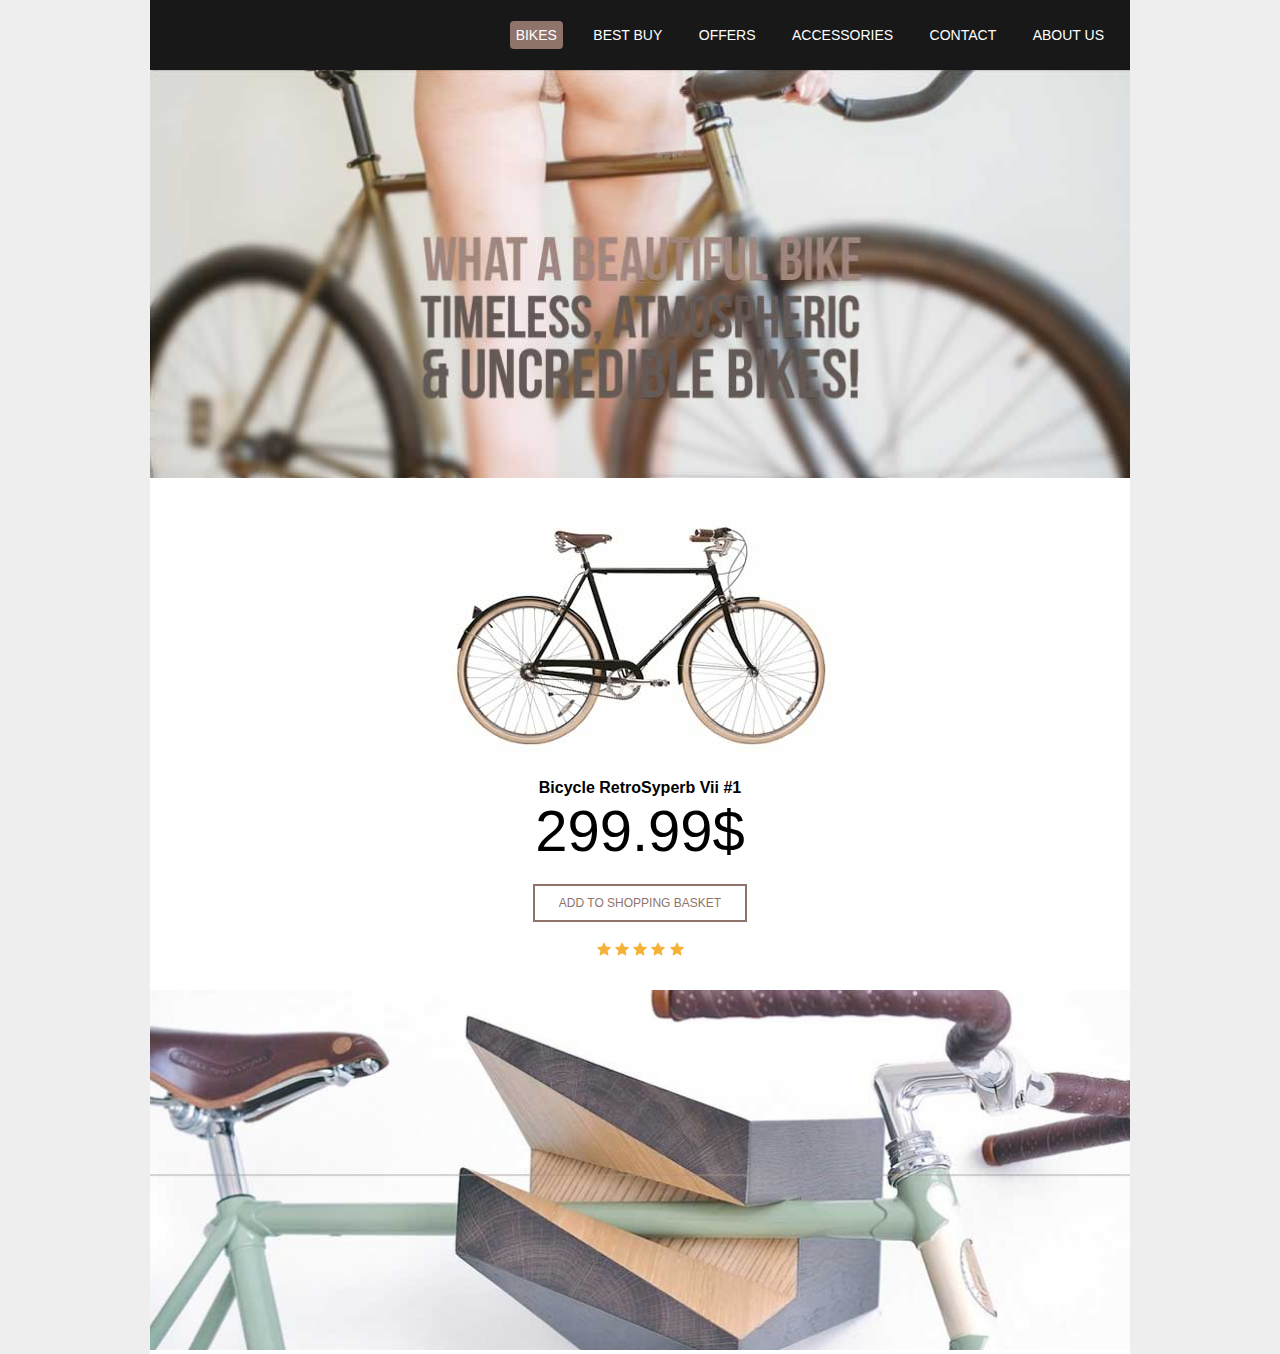
<file: index.html>
<!doctype html>
<html lang="en">
<head>
	<meta charset="utf-8" />
	<title>Bikes!</title>
	<link href="style.css" type="text/css" rel="stylesheet">
</head>
<body>

<div id="wrapper">

	<nav id="main-navigation">
		<ul>
			<li><a href="#" class="current">Bikes</a></li>
			<li><a href="#">Best Buy</a></li>
			<li><a href="#">Offers</a></li>
			<li><a href="#">Accessories</a></li>
			<li><a href="#">Contact</a></li>
			<li><a href="#">About Us</a></li>
		</ul>
	</nav>

	<div id="lead-banner">
		<img src="images/lead-banner.jpg" alt="Bikes!">
	</div>

	<section id="shop">
		<img class="product-image" src="images/bike.jpg" alt="RetroSyperb image">
		<h2 class="product-name">Bicycle RetroSyperb Vii #1</h2>
		<span class="price">299.99$</span>
		<a class="add-to-bag" href="#">Add to shopping basket</a>
		<img class="rating" src="images/stars.png" alt="star-rating">
	</section>

	<div id="footer-banner">
		<img src="images/footer.jpg" alt="pic of bike">
	</div>

</div>

</body>
</html>
</file>
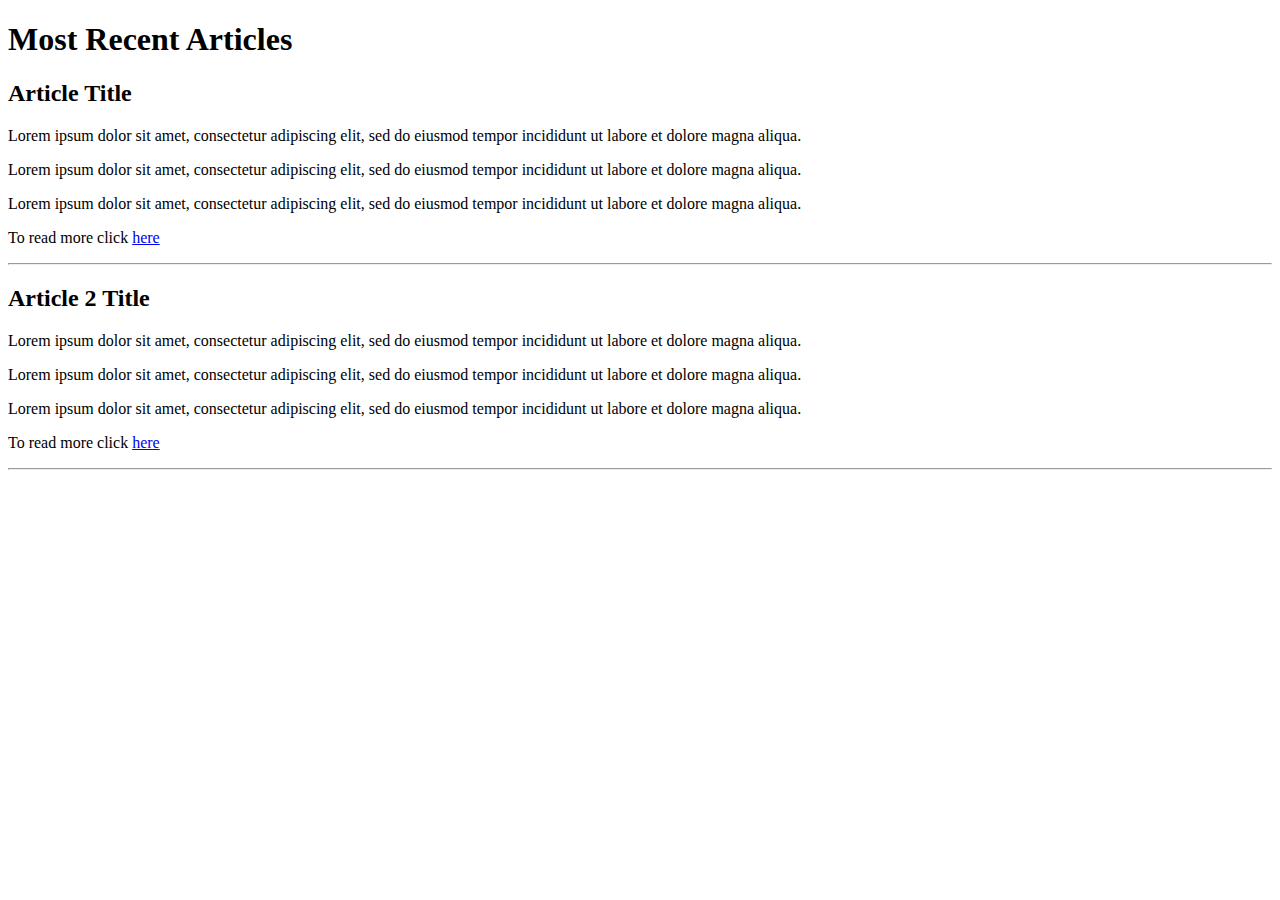
<file: articles.html>
<!doctype html>
<html>
<head>
	<title>CSS for Beginners</title>
	<link rel="stylesheet" type="text/css" href="css/syntax.css"/>
</head>

<body>

<h1>Most Recent Articles</h1>

<article>
	<h2>Article Title</h2>
	<p>Lorem ipsum dolor sit amet, consectetur adipiscing elit, sed do eiusmod tempor incididunt ut labore et dolore magna aliqua.</p>
	<p>Lorem ipsum dolor sit amet, consectetur adipiscing elit, sed do eiusmod tempor incididunt ut labore et dolore magna aliqua.</p>
	<p>Lorem ipsum dolor sit amet, consectetur adipiscing elit, sed do eiusmod tempor incididunt ut labore et dolore magna aliqua.</p>
	<p>To read more click <a href="#">here</a></p>
	<hr/>
</article>

<article>
	<h2>Article 2 Title</h2>
	<p>Lorem ipsum dolor sit amet, consectetur adipiscing elit, sed do eiusmod tempor incididunt ut labore et dolore magna aliqua.</p>
	<p>Lorem ipsum dolor sit amet, consectetur adipiscing elit, sed do eiusmod tempor incididunt ut labore et dolore magna aliqua.</p>
	<p>Lorem ipsum dolor sit amet, consectetur adipiscing elit, sed do eiusmod tempor incididunt ut labore et dolore magna aliqua.</p>
	<p>To read more click <a href="#">here</a></p>
	<hr/>
</article>

</body>
</html>
</file>
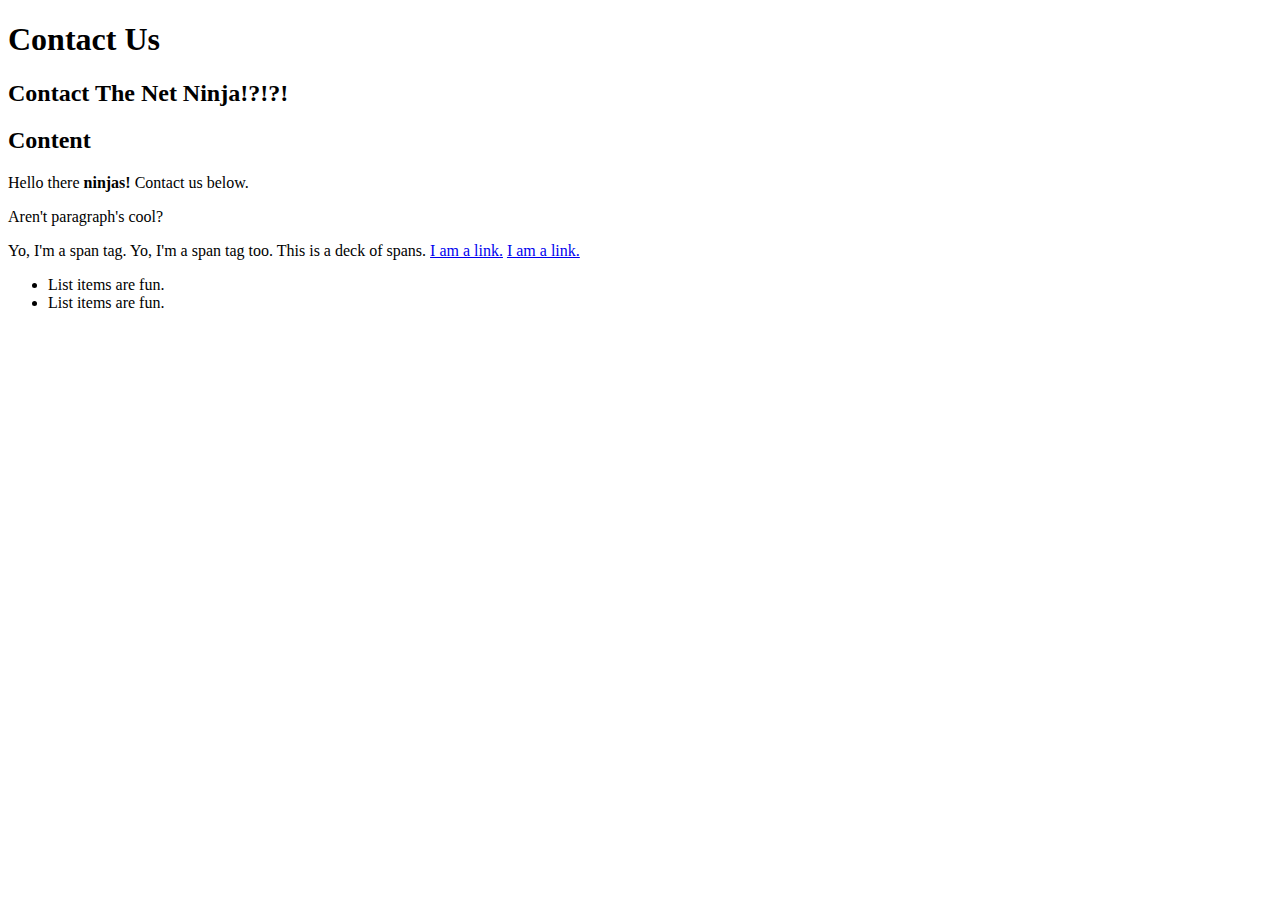
<file: contact.html>
<!doctype html>
<html>
<head>
	<title>CSS for Beginners</title>
	<link rel="stylesheet" type="text/css" href="css/syntax.css"/>
</head>

<body>

<div id="header">
	<h1>Contact Us</h1>
	<h2>Contact The Net Ninja!?!?!</h2>
</div>

<h2 id="content-header">Content</h2>

<div id="main-content">
	<p>Hello there <strong>ninjas!</strong> Contact us below.</p>
	<p>Aren't paragraph's cool?</p>
</div>

<span>Yo, I'm a span tag.</span>
<span class="deck halls">Yo, I'm a span tag too.</span>
<span class="deck">This is a deck of spans.</span>

<a href="#">I am a link.</a>
<a href="http://www.google.com" title="Google">I am a link.</a>

<ul>
	<li>List items are fun.</li>
	<li>List items are fun.</li>
 </ul>

</body>
</html>
</file>
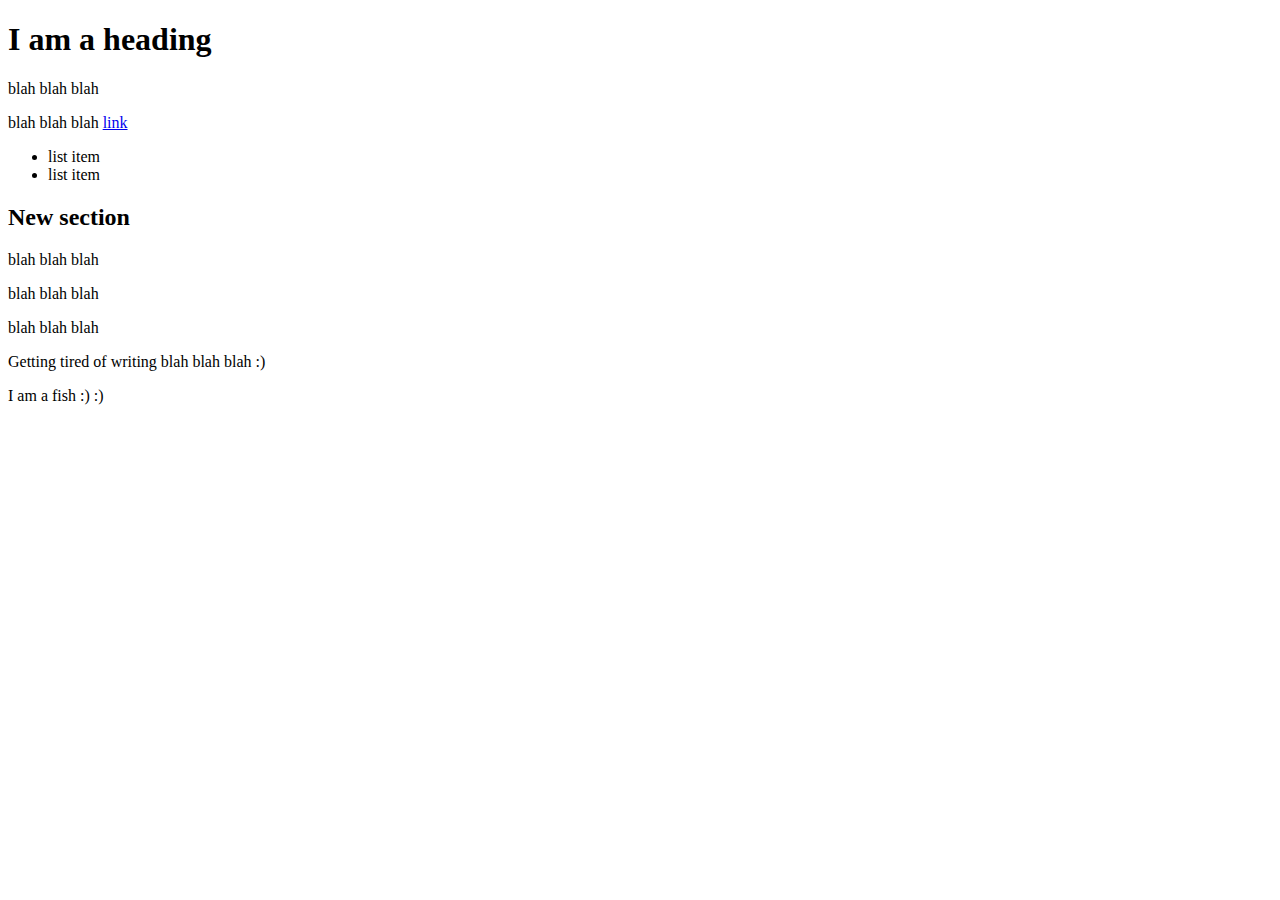
<file: lists.html>
<!doctype html>
<html>
<head>
	<title>CSS for Beginners</title>
	<link rel="stylesheet" type="text/css" href="css/syntax.css"/>
</head>

<body>

<h1>I am a heading</h1>

<article>
	<p>blah blah blah</p>
	<p>blah blah blah <a href="#">link</a></p>
</article>

<ul>
	<li>list item</li>
	<li>list item</li>
</ul>

<h2>New section</h2>

<p>blah blah blah</p>
<p>blah blah blah</p>
<p>blah blah blah</p>
<p>Getting tired of writing blah blah blah :)</p>
<p>I am a fish :) :)  </p>

</body>
</html>
</file>
<file: style.css>
/*//////////////////////////
// BIKES WEBSITE CSS
// THE NET NINJA
//////////////////////////*/

body{
	margin: 0;
	font-family: arial, sans-serif;
	background: #eee;
}

#wrapper{
	width: 980px;
	margin: 0 auto;
	background: #fff;
}

#main-navigation{
	background: #181818;
	padding: 10px;
}

#main-navigation ul{
	text-align: right;
	list-style-type: none;
	margin-right: 10px;
}

#main-navigation li{
	display: inline-block;
	margin-left: 20px;
}

#main-navigation a{
	color: #fff;
	text-decoration: none;
	text-transform: uppercase;
	font-size: 14px;
	padding: 6px;
}

#main-navigation a.current{
	background: #8f746c;
	border-radius: 4px;
}

#lead-banner img{
	width: 100%;
}

#shop{
	margin: 30px 0;
	text-align: center;
}

#shop h2.product-name{
	font-size: 16px;
	margin-bottom: 0;
}

#shop span.price{
	font-size: 58px;
	display: block;
}

#shop a.add-to-bag{
	display: block;
	color: #8f746c;
	text-transform: uppercase;
	font-size: 12px;
	text-decoration: none;
	padding: 10px 0;
	border: 2px solid #8f746c;
	width: 210px;
	margin: 20px auto;
}

#shop a.add-to-bag:hover{
	background: #8f746c;
	color: #fff;
}

#footer-banner img{
	width: 100%;
}
</file>
<file: css/syntax.css>
.button {
	display: block;
	width: 100px;
	padding: 12px;
	border: 1px solid #77aaaa;
	font-family: Arial, sans-serif;
	font-weight: bold;
	text-transform: uppercase;
	color: #fff;
	font-size: 14px;
	text-align: center;
	border-radius: 4px;
	background: #aadddd;
	background: -webkit-linear-gradient(top, #aadddd 0%, #77aaaa 100%);
	background: -moz-linear-gradient(top, #aadddd 0%, #77aaaa 100%);
	background: linear-gradient(top, #aadddd 0%, #77aaaa 100%);
	box-shadow: 2px 2px 4px 2px rgba(40, 40, 40, 0.6);
}

.button:hover {
	background: #77aaaa;
	background: -webkit-linear-gradient(bottom, #aadddd 0%, #77aaaa 100%);
	background: -moz-linear-gradient(bottom, #aadddd 0%, #77aaaa 100%);
	background: linear-gradient(bottom, #aadddd 0%, #77aaaa 100%);
}
</file>
